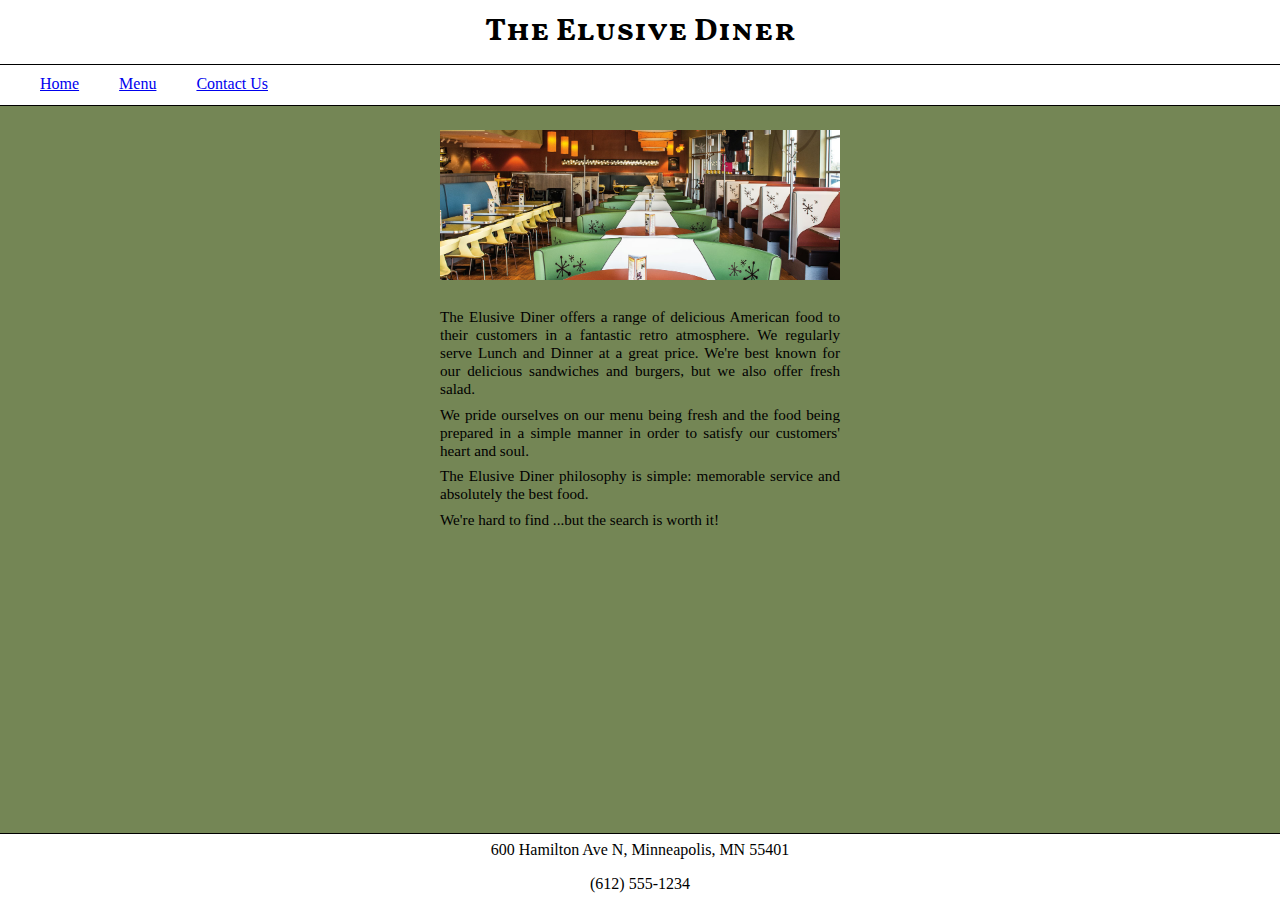
<file: index.html>
<!DOCTYPE html>
<html>
    <head>
        <title>Home Page</title>
        <link href="css/restaurantStyles.css" rel="stylesheet" type="text/css" />
        <style type="text/css">
            .placeholder {
                margin: 1.5em 0 0;
                width: 25em;
                height: 12.5em;
                display: inline-block;
            }
            .placeholder p {
                margin: 0 0 .5em;
                font-size: .95em;
                text-align: justify;
            }
            </style>
    </head>
    <body style="font-size: 100%;">
        <div class="wrapper">
            <div class="header">
                <h1>The Elusive Diner</h1>
            </div>
            <div class="header" style="text-align: left;">
                    <a href="index.html">Home</a>
                    <a href="menu.html">Menu</a>
                    <a href="contactUs.html">Contact Us</a>
            </div>
            <div class="main">
                <div class="cell" style="background:rgba(85, 107, 47, 0.815);">      <!--Allows retaining original large image for scaling/download/viewing.-->
                    <div style="margin: 1.5em 0 0; width: 25em; height: 9.375em; overflow: hidden; display: inline-block;">     <!--Alternate for less overhead is using and styling edited, smaller image: images/restaurantInteriorS.jpg.-->
                        <img src="images/restaurantInteriorL.jpg" 
                        style="width: 25em;"
                        alt="Picture of restaurant's interior." />
                    </div>
                    <br>
                    <div class="placeholder">
                        <p>
                            The Elusive Diner offers a range of delicious American food to their customers in a fantastic retro 
                            atmosphere. We regularly serve Lunch and Dinner at a great price. We're best known for our delicious 
                            sandwiches and burgers, but we also offer fresh salad.
                        </p>
                        <p>
                            We pride ourselves on our menu being fresh and the food being prepared in a simple manner in order 
                            to satisfy our customers' heart and soul.
                        </p>
                        <p>
                            The Elusive Diner philosophy is simple: memorable service and absolutely the best food.
                        </p>
                        <p>
                            We're hard to find ...but the search is worth it!
                        </p>
                    </div>
                </div>
            </div>
            <div class="footer">
                <p class="p-address">
                    600 Hamilton Ave N, Minneapolis, MN 55401
                </p>
                <p class="p-phone">
                    (612) 555-1234
                </p>
            </div>
        </div>
    </body>
</html>
</file>
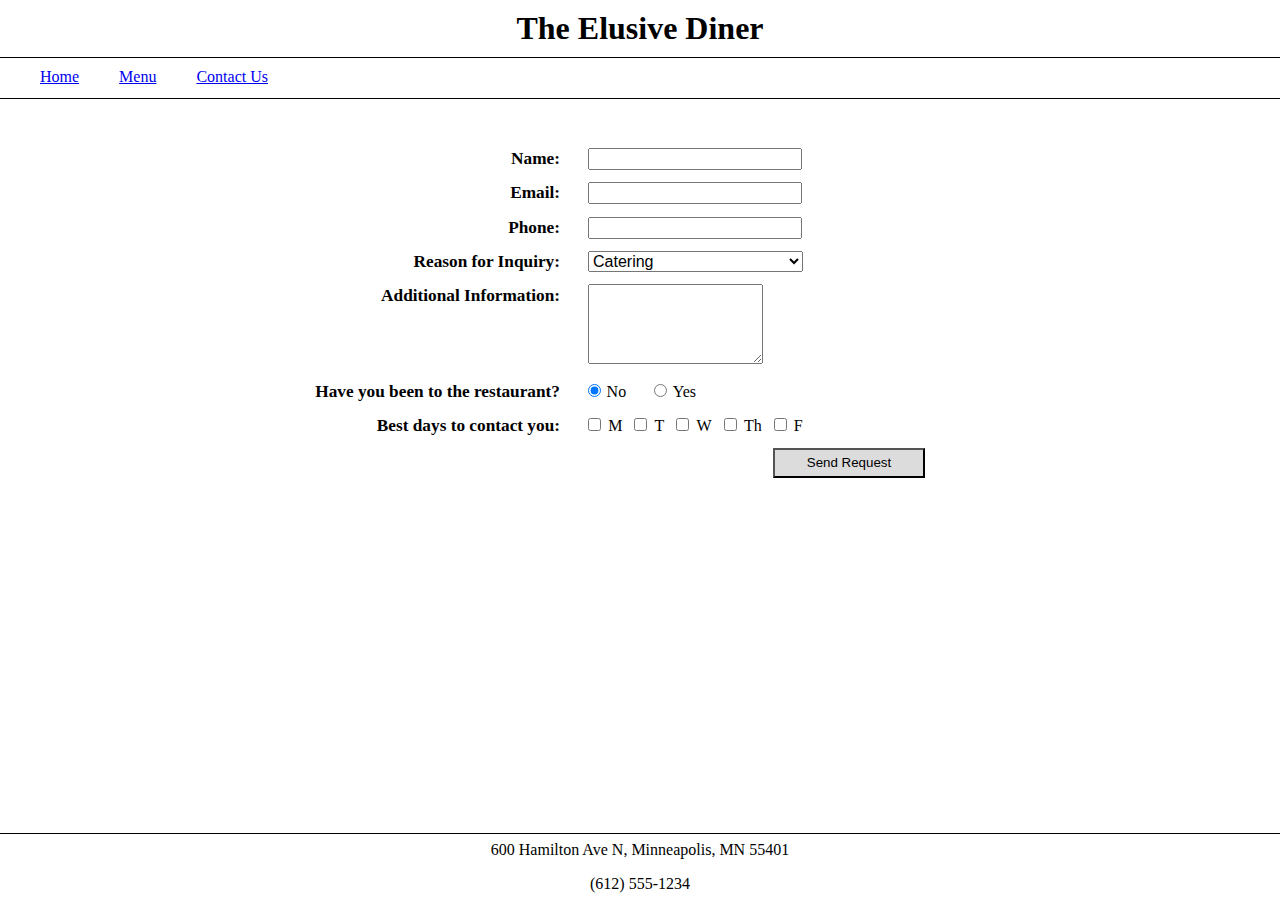
<file: contactUs.html>
<!DOCTYPE html>
<html>
    <head>
        <title>Contact Us</title>
        <style type="text/css">
            html,
            body {
                height: 100%;
                margin: 0;
            }
            .wrapper {
                height: 100%;
                display: table;
                border-collapse: collapse;
                width: 100%;
                text-align: center;
            }
            .header {
                display: table-row;
                height: 1px;
                border-bottom: solid 1px black;
            }
            .header h1 {
                margin: .3125em 0;
            }
            .main {
                height: 100%;
                display: table;
                width: 100%;
            }
            .cell {
                display: table-cell;
            }
            .footer {
                display: table-row;
                height: 1px;
                border-top: solid 1px black;
            } 
            .footer .p-address {
                margin-top: .4375em;
            }
            .footer .p-phone {
                margin-bottom: .4375em;
            }
            a {
                display: inline-block;
                margin: .625em 0 .75em 2.5em;
                padding: 0;
            }
            /*--------------------*/
            div.text-select-input,
            div.radio-input,
            div.checkbox-input,
            div.submit-input { 
                margin: 0; 
                padding: 0; 
                padding-bottom: .75em;
            } 
            div.text-select-input h3,
            div.radio-input h3,
            div.checkbox-input h3,
            div.submit-input h3 { 
                margin: 0; 
                font-size: 1.08em;
            } 
            div.text-select-input label,
            div.radio-input span,
            div.checkbox-input span { 
                margin: 0; 
                padding: .1em 1.5em 0 0; 
                width: 20em; 
                text-align: right; 
                display: inline-block;
            } 
            div.text-select-input input { 
                margin: 0; 
                padding: 0; 
                display: inline-block;
                font-size: 100%;
                width: 13.15em;
            }  
            div.text-select-input textarea { 
                margin: 0; 
                padding: 0; 
                display: inline-block;
                font-size: 100%;
                height: 6em;
                width: 13.3em;
            } 
            div.text-select-input select { 
                margin: 0; 
                padding: 0; 
                display: inline-block;
                font-size: 100%;
                width: 13.45em;
            }
            div.radio-input input,
            div.checkbox-input input { 
                margin: .2em 0 0; 
                padding: 0; 
                font-size: 100%;
                display: inline-block;
            }  
            div.radio-input label { 
                margin: 0 1.5em 0 .1em;
                padding: .1em 0 0; 
                display: inline-block;
            } 
            div.checkbox-input label {
                margin: 0 .5em 0 .2em;
                padding: 0;
                padding-top: .1em; 
                display: inline-block;
            }
            div.submit-input input { 
                margin: 0 0 0 40em; 
                padding: 0; 
                display: block; 
                width: 11.35em;
                height: 2.3em;
                background-color: gainsboro;
                display: inline-block;
            }
            </style>
    </head>
    <body style="font-size: 100%;">
        <div class="wrapper">
            <div class="header">
                <h1>The Elusive Diner</h1>
            </div>
            <div class="header" style="text-align: left;">
                    <a href="index.html">Home</a>
                    <a href="menu.html">Menu</a>
                    <a href="contactUs.html">Contact Us</a>
            </div>
            <div class="main">
                <div class="cell" style="padding-right: 12.5em;"><!--Keep padding and below margin and width?-->
                    <form action="#" method="POST" style="text-align: left; margin: auto; width: 37.5em;"><!--Without auto & width resize forces the F down-->
                        <div class="text-select-input" style="margin-top: 3em;">
                            <label id="NameLabel" for="Name" style="text-align: right;"><h3>Name:</h3></label>
                            <input id="Name" name="Name" type="text" />
                        </div>
                        <div class="text-select-input">
                            <label id="EmailLabel" for="EmailName"><h3>Email:</h3></label>
                            <input id="Email" name="Email" type="text" />
                        </div>
                        <div class="text-select-input">
                            <label id="PhoneLabel" for="Phone"><h3>Phone:</h3></label>
                            <input id="Phone" name="Phone" type="text" />
                        </div>
                        <div class="text-select-input">
                            <label id="ReasonLabel" for="Reason"><h3>Reason for Inquiry:</h3></label>
                            <select id="Reason" name="Reason">
                                <option value="Catering">Catering</option>
                                <option value="PrivateParty">Private Party</option>
                                <option value="Feedback">Feedback</option>
                                <option value="Other">Other</option>
                            </select>
                        </div>
                        <div class="text-select-input"><!--Prevent weird behavior when resizing the textarea?-->
                            <label id="AdditionalInfoLabel" for="AdditionalInfo" style="vertical-align: top;"><h3>Additional Information:</h3></label>
                            <textarea id="AdditionalInfo" name="AdditionalInfo" ></textarea>
                        </div>
                        <div class="radio-input" >
                            <span><h3>Have you been to the restaurant?</h3></span>
                            <input id="VisitedNo" name="VisitedNo" type="radio" value="No" checked/>
                            <label id="VisitedNoLabel" for="VisitedNo">No</label>
                            <input id="VisitedYes" name="VisitedYes" type="radio" value="Yes"/>
                            <label id="VisitedYesLabel" for="VisitedYes">Yes</label>
                        </div>

                        <div class="checkbox-input" >
                            <span><h3>Best days to contact you:</h3></span>
                            <input id="Monday" type="checkbox" name="Monday" value="Monday" />
                            <label id="MondayLabel" for="Monday">M</label>
                            <input id="Tuesday" type="checkbox" name="Tuesday" value="Tuesday" />
                            <label id="TuesdayLabel" for="Tuesday">T</label>
                            <input id="Wednesday" type="checkbox" name="Wednesday" value="Wednesday" />
                            <label id="WednesdayLabel" for="Wednesday">W</label>
                            <input id="Thursday" type="checkbox" name="Thursday" value="Thursday" />
                            <label id="ThursdayLabel" for="Thursday">Th</label>
                            <input id="Friday" type="checkbox" name="Friday" value="Friday" />
                            <label id="FridayLabel" for="Friday">F</label>
                        </div>
                        <div class="submit-input">
                            <input type="submit" id="SubmitButton" value="Send Request" />
                        </div>
                    </form>
                </div>
            </div>
            <div class="footer">
                <p class="p-address">
                    600 Hamilton Ave N, Minneapolis, MN 55401
                </p>
                <p class="p-phone">
                    (612) 555-1234
                </p>
            </div>
        </div>
    </body>
</html>
</file>
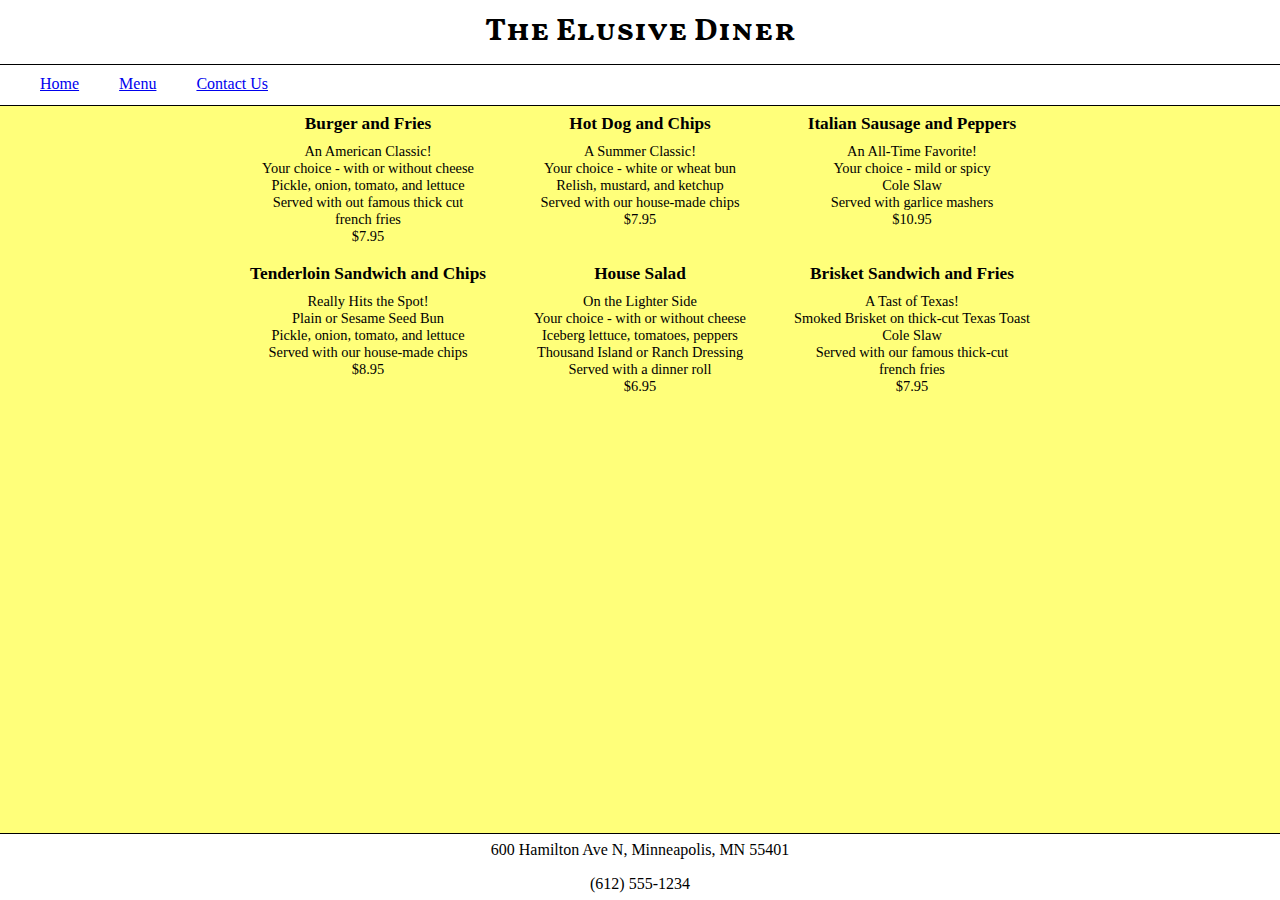
<file: menu.html>
<!DOCTYPE html>
<html>
    <head>
        <title>Menu</title>
        <link href="css/restaurantStyles.css" rel="stylesheet" type="text/css" />
        <style type="text/css">
            .row {
                display: table-row;
                background: rgba(255, 255, 0, 0.521);
            }
            .cell-fixed {
                margin: 0;
                padding: 0;
                height: 9.375em;
                text-align: center;
            }
            .cell-fixed p {
                margin: 0;
                padding: 0;
                font-size: .9em;
            }
            .cell-fixed h3 {
                margin: 0 0 .5em;
                padding: 0;
                font-size: 1.08em;
            }
            .cell-fixed-top {
                width: 17em;
                height: .5em;
            }
            </style>
    </head>
    <body style="font-size: 100%;">
        <div class="wrapper">
            <div class="header">
                <h1>The Elusive Diner</h1>
            </div>
            <div class="header" style="text-align: left;">
                <a href="index.html">Home</a>
                <a href="menu.html">Menu</a>
                <a href="contactUs.html">Contact Us</a>
            </div>
            <div class="main" style="table-layout: fixed;">
                <div class="row">
                    <div class="cell"></div>
                    <div class="cell cell-fixed-top"></div>
                    <div class="cell cell-fixed-top"></div>
                    <div class="cell cell-fixed-top"></div>
                    <div class="cell"></div>
                </div>
                <div class="row">
                    <div class="cell"></div>
                    <div class="cell cell-fixed">
                        <h3>Burger and Fries</h3>
                        <p>An American Classic!</p>
                        <p>Your choice - with or without cheese</p>
                        <p>Pickle, onion, tomato, and lettuce</p>
                        <p>Served with out famous thick cut</p>
                        <p>french fries</p>
                        <p>$7.95</p>
                    </div>
                    <div class="cell cell-fixed">
                        <h3>Hot Dog and Chips</h3>
                        <p>A Summer Classic!</p>
                        <p>Your choice - white or wheat bun</p>
                        <p>Relish, mustard, and ketchup</p>
                        <p>Served with our house-made chips</p>
                        <p>$7.95</p>
                    </div>
                    <div class="cell cell-fixed">
                        <h3>Italian Sausage and Peppers</h3>
                        <p>An All-Time Favorite!</p>
                        <p>Your choice - mild or spicy</p>
                        <p>Cole Slaw</p>
                        <p>Served with garlice mashers</p>
                        <p>$10.95</p>
                    </div>
                    <div class="cell"></div>
                </div>                                        
                <div class="row">
                    <div class="cell"></div>
                    <div class="cell cell-fixed">
                        <h3>Tenderloin Sandwich and Chips</h3>
                        <p>Really Hits the Spot!</p>
                        <p>Plain or Sesame Seed Bun</p>
                        <p>Pickle, onion, tomato, and lettuce</p>
                        <p>Served with our house-made chips</p>
                        <p>$8.95</p>
                    </div>
                    <div class="cell cell-fixed">
                        <h3>House Salad</h3>
                        <p>On the Lighter Side</p>
                        <p>Your choice - with or without cheese</p>
                        <p>Iceberg lettuce, tomatoes, peppers</p>
                        <p>Thousand Island or Ranch Dressing</p>
                        <p>Served with a dinner roll</p>
                        <p>$6.95</p>
                    </div>
                    <div class="cell cell-fixed">
                        <h3>Brisket Sandwich and Fries</h3>
                        <p>A Tast of Texas!</p>
                        <p>Smoked Brisket on thick-cut Texas Toast</p>
                        <p>Cole Slaw</p>
                        <p>Served with our famous thick-cut</p>
                        <p>french fries</p>
                        <p>$7.95</p>
                    </div>
                    <div class="cell"></div>
                </div>
                <div class="row" style="height: 100%;">
                    <div class="cell"></div>
                    <div class="cell"></div>
                    <div class="cell"></div>
                    <div class="cell"></div>
                    <div class="cell"></div>
                </div>
            </div>
            <div class="footer">
                <p class="p-address">
                    600 Hamilton Ave N, Minneapolis, MN 55401
                </p>
                <p class="p-phone">
                    (612) 555-1234
                </p>
            </div>
        </div>
    </body>
</html>
</file>
<file: css/restaurantStyles.css>
@import url('https://fonts.googleapis.com/css?family=Vollkorn+SC:400,700');
html,
body {
    height: 100%;
    margin: 0;
}
.wrapper {
    height: 100%;
    display: table;
    border-collapse: collapse;
    width: 100%;
    text-align: center;
}
.header {
    display: table-row;
    height: 1px;
    border-bottom: solid 1px black;
}
.header h1 {
    margin: .3125em 0;
    font-family: 'Vollkorn SC', serif;
}
.header a {
    display: inline-block;
    margin: .625em 0 .75em 2.5em;
    padding: 0;
}
.main {
    height: 100%;
    display: table;
    width: 100%;
}
.cell {
    display: table-cell;
}
.footer {
    display: table-row;
    height: 1px;
    border-top: solid 1px black;
} 
.footer .p-address {
    margin-top: .4375em;
}
.footer .p-phone {
    margin-bottom: .4375em;
}
</file>
